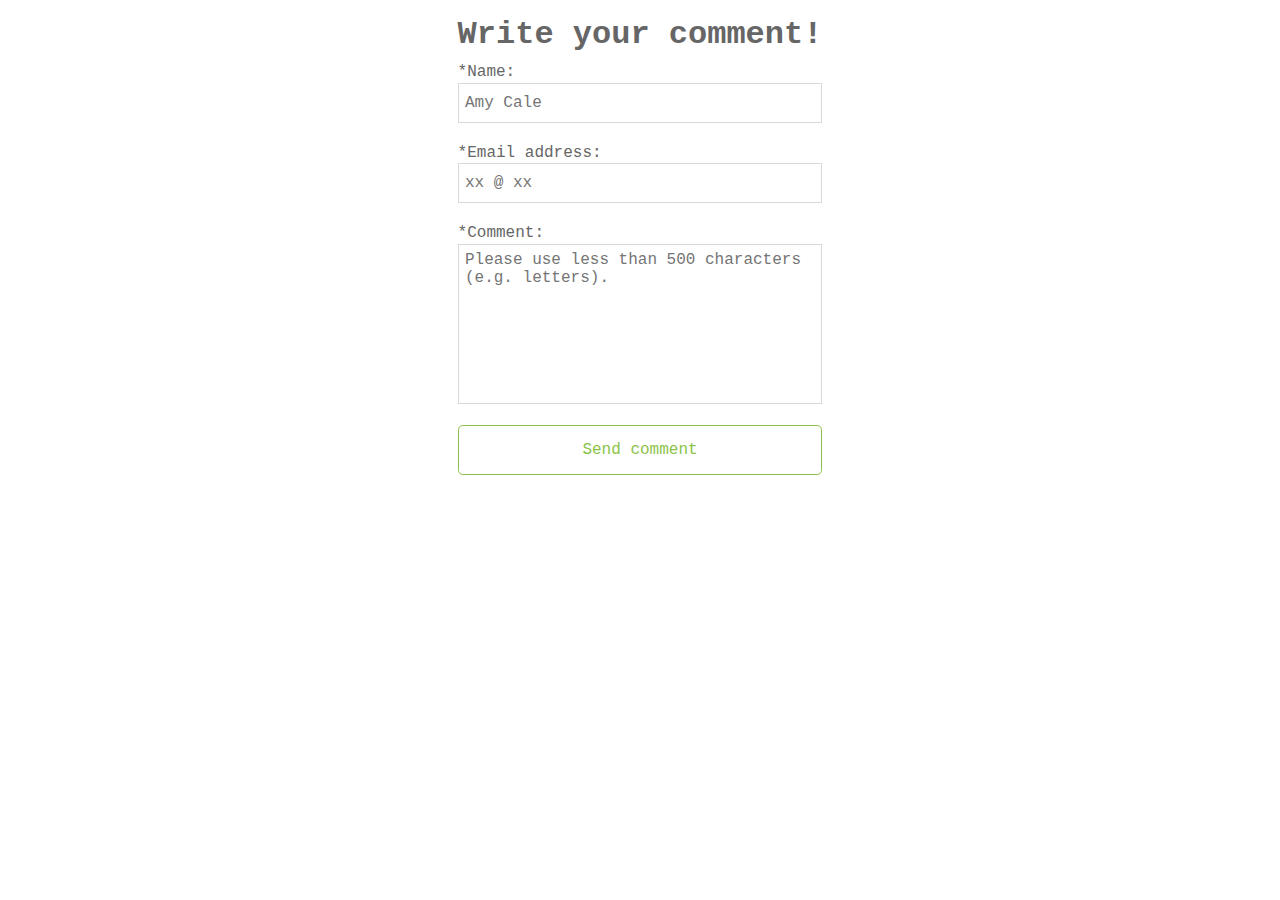
<file: index.html>
<!DOCTYPE html>
<html lang="en">

<head>
    <meta charset="UTF-8">
    <meta name="viewport" content="width=device-width, initial-scale=1.0">
    <!-- <link rel="stylesheet" href="~repos/marryTea/css/reset.css"> -->
    <link rel="stylesheet" href="style.css">
    <title>Comment form</title>
</head>

<body>
    <form action="" method="">
        <h1>Write your comment!</h1>
        <ul>
            <li>
                <label for="name">
                    <span aria-required="true">*</span>Name:
                </label>
                <input type="text" name="name" id="name" required minlength="3" maxlength="100" title="Please type in a valid name. 
                    If your name is currently not supported, please type in GOD." placeholder="Amy Cale">
            </li>
            <li>
                <label for="email">
                    <span aria-required="true">*</span>Email address:
                </label>
                <input type="email" name="email" id="email" required minlength="3" title="Please "
                    placeholder="xx @ xx">
            </li>
            <li>
                <label for="comment">
                    <span aria-required="true">*</span>Comment:
                </label>
                <textarea name="comment" id="comment" required minlength="3" maxlength="499"
                    placeholder="Please use less than 500 characters (e.g. letters)."></textarea>
            </li>
            <li>
                <button>Send comment</button>
            </li>
        </ul>
    </form>
</body>

</html>
</file>
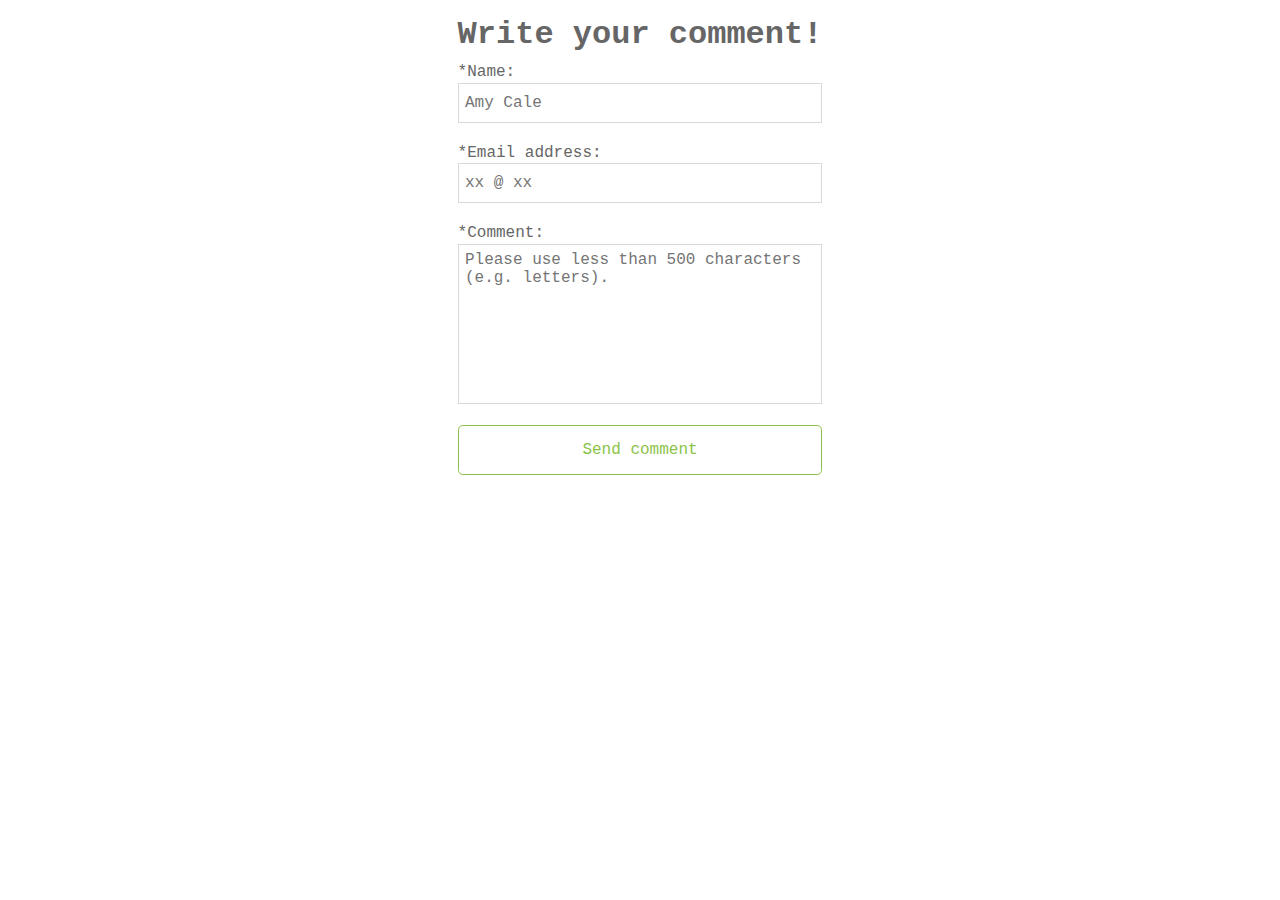
<file: form-comment.html>
<!DOCTYPE html>
<html lang="en">

<head>
    <meta charset="UTF-8">
    <meta name="viewport" content="width=device-width, initial-scale=1.0">
    <!-- <link rel="stylesheet" href="~repos/marryTea/css/reset.css"> -->
    <link rel="stylesheet" href="form-comment.css">
    <title>Comment form</title>
</head>

<body>
    <form action="" method="">
        <h1>Write your comment!</h1>
        <ul>
            <li>
                <label for="name">
                    <span aria-required="true">*</span>Name:
                </label>
                <input type="text" name="name" id="name" required minlength="3" maxlength="100" title="Please type in a valid name. 
                    If your name is currently not supported, please type in GOD." placeholder="Amy Cale">
            </li>
            <li>
                <label for="email">
                    <span aria-required="true">*</span>Email address:
                </label>
                <input type="email" name="email" id="email" required minlength="3" title="Please "
                    placeholder="xx @ xx">
            </li>
            <li>
                <label for="comment">
                    <span aria-required="true">*</span>Comment:
                </label>
                <textarea name="comment" id="comment" required minlength="3" maxlength="499"
                    placeholder="Please use less than 500 characters (e.g. letters)."></textarea>
            </li>
            <li>
                <button>Send comment</button>
            </li>
        </ul>
    </form>
</body>

</html>
</file>
<file: style.css>
:root {
    --global-grey: #666666;
    --global-light-grey: #d8d8d8;
    --global-green: #8BC34A;
    --global-transparent-green: #8bc34a40;
}

* {
    box-sizing: border-box;
    margin: 0;
    padding: 0;
    font-family: 'Courier New', Courier, monospace;
}

body {
    padding: 1em;
    text-align: left;
    display: flex;
    justify-content: center;
    color: var(--global-grey);
}

h1 {
    text-align: left;
}

form {
    font-size: 1rem;
}

ul {
    margin-top: 10px;
    list-style: none;
}

li {
    margin-bottom: 5px;
    display: flex;
    flex-direction: column;
}

label {
    margin-bottom: 0.1rem;
    text-align: left;
}

input,
textarea {
    margin-bottom: 1rem;
    padding-left: 0.4rem;
    font-size: 1rem;
}

input {
    min-height: 2.5rem;
    border: 1px solid var(--global-light-grey);
}

textarea {
    height: 10rem;
    padding-top: 0.4rem;
    resize: none;
    border: 1px solid var(--global-light-grey);
}

input:focus-visible,
textarea:focus-visible {
    outline: 1px solid var(--global-grey);
}

input:focus:invalid,
textarea:focus:invalid {
    border: 1px solid var(--global-grey);
}

input:valid,
textarea:valid {
    border: 1px solid var(--global-green);
    background-color: var(--global-transparent-green);
}

button {
    padding: 15px;
    font-size: 1rem;
    color: var(--global-green);
    background-color: transparent;
    border: 1px solid var(--global-green);
    border-radius: 0.3rem;
}

button:hover,
button:focus {
    color: var(--global-grey);
    background-color: var(--global-transparent-green);
}
</file>
<file: form-comment.css>
:root {
    --global-grey: #666666;
    --global-light-grey: #d8d8d8;
    --global-green: #8BC34A;
    --global-transparent-green: #8bc34a40;
}

* {
    box-sizing: border-box;
    margin: 0;
    padding: 0;
    font-family: 'Courier New', Courier, monospace;
}

body {
    padding: 1em;
    text-align: left;
    display: flex;
    justify-content: center;
    color: var(--global-grey);
}

h1 {
    text-align: left;
}

form {
    font-size: 1rem;
}

ul {
    margin-top: 10px;
    list-style: none;
}

li {
    margin-bottom: 5px;
    display: flex;
    flex-direction: column;
}

label {
    margin-bottom: 0.1rem;
    text-align: left;
}

input,
textarea {
    margin-bottom: 1rem;
    padding-left: 0.4rem;
    font-size: 1rem;
}

input {
    min-height: 2.5rem;
    border: 1px solid var(--global-light-grey);
}

textarea {
    height: 10rem;
    padding-top: 0.4rem;
    resize: none;
    border: 1px solid var(--global-light-grey);
}

input:focus:invalid,
textarea:focus:invalid {
    border: 1px solid var(--global-grey);
}

input:valid,
textarea:valid {
    border: 1px solid var(--global-green);
    background-color: var(--global-transparent-green);
}

button {
    padding: 15px;
    font-size: 1rem;
    color: var(--global-green);
    background-color: transparent;
    border: 1px solid var(--global-green);
    border-radius: 0.3rem;
}

button:hover,
button:focus {
    color: var(--global-grey);
    background-color: var(--global-transparent-green);
}
</file>
